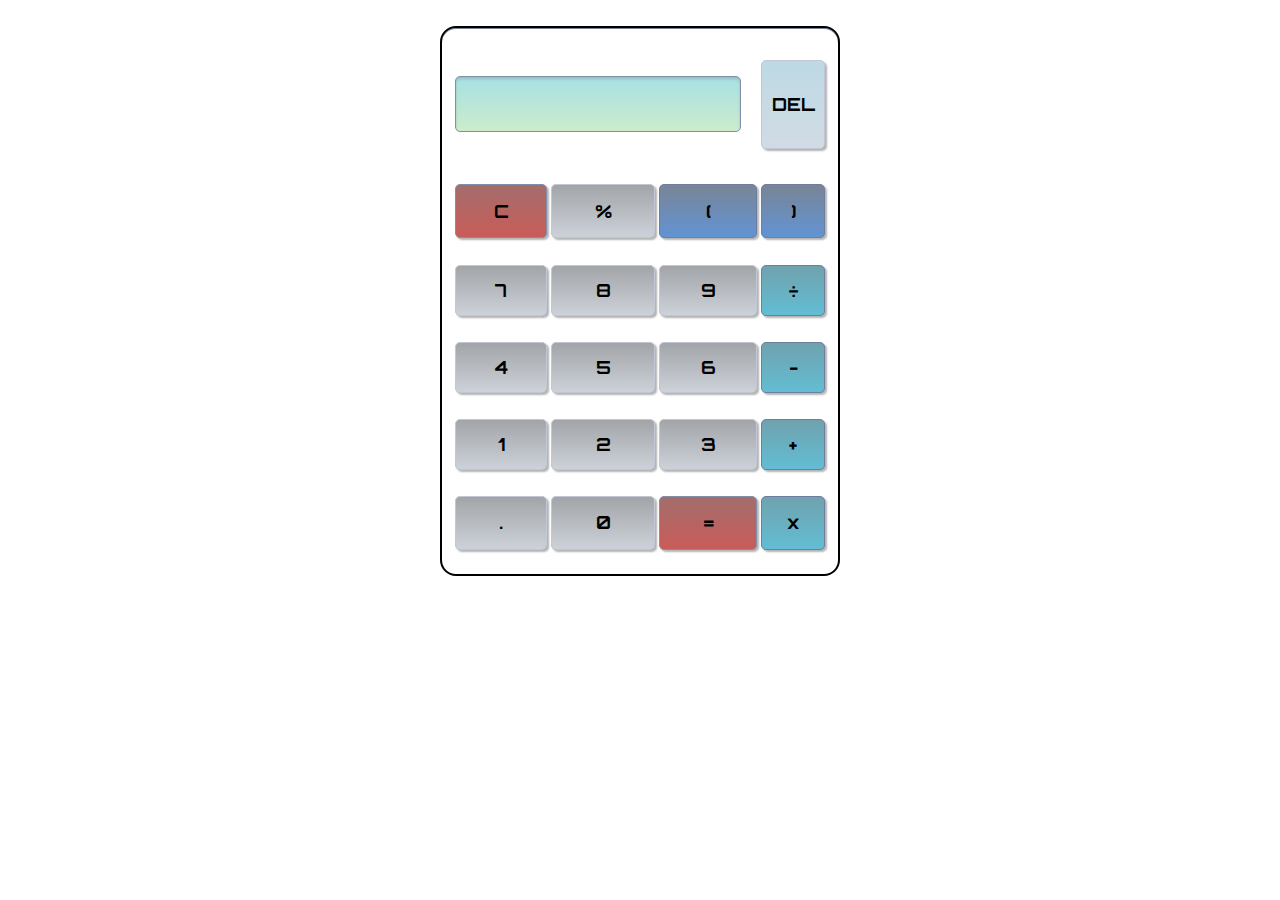
<file: calculator/index.html>
<!DOCTYPE html>
<html lang="en" dir="ltr">
 <head>
  <meta charset="utf-8">
  <title>Calculator</title>
  <link rel="stylesheet" href="index.css">
    <body> 
        <script src="index.js"></script>
        <table class="calculator">
       <tr>
        <td colspan="3"> <input class="display-icon" type="text" id="output" disabled /> </td>
        <td> <input type="button" value="DEL" onclick="backScreen()" id="Back" /></td>
      </tr>
     <tr>
        <td> <input type="button" value="C" onclick="clearScreen()" id="btn" /> </td>
         <td> <input type="button" value="%" onclick="display('%')" id="perc" /></td>
         <td> <input type="button" value="(" onclick="display('(')" id="Bracket1" /></td>
         <td> <input type="button" value=")" onclick="display(')')" id="Bracket2" /></td>
     </tr>
      <tr>
        <!-- display() function displays the value of clicked button -->
        <td> <input type="button" value="7" onclick="display('7')" id="seven" /> </td>
        <td> <input type="button" value="8" onclick="display('8')" id="eight" /> </td>
        <td> <input type="button" value="9" onclick="display('9')" id="nine" /> </td>
        <td> <input type="button" value="÷" onclick="display('/')" id="divide" /> </td>
      </tr>
      <tr>
        <td> <input type="button" value="4" onclick="display('4')" id="four" /> </td>
        <td> <input type="button" value="5" onclick="display('5')" id="five"/> </td>
        <td> <input type="button" value="6" onclick="display('6')" id="six"/> </td>
        <td> <input type="button" value="-" onclick="display('-')" id="sub"/> </td>
      </tr>
      <tr>
        <td> <input type="button" value="1" onclick="display('1')" id="one" /> </td>
        <td> <input type="button" value="2" onclick="display('2')" id="two" /> </td>
        <td> <input type="button" value="3" onclick="display('3')" id="three" /> </td>
        <td> <input type="button" value="+" onclick="display('+')" id="add" /> </td>
      </tr>
      <tr>
        <td> <input type="button" value="." onclick="display('.')" id="dot"/> </td>
        <td> <input type="button" value="0" onclick="display('0')" /> </td>
     
        <!-- calculate() function evaluates the mathematical expression -->
        <td> <input type="button" value="=" onclick="calculate()" id="btn" /> </td>
        <td> <input type="button" value="x" onclick="display('*')"  id="Mul"/> </td>
      </tr>
    </table> 
</table>   
</head>
</body>
</html>
</file>
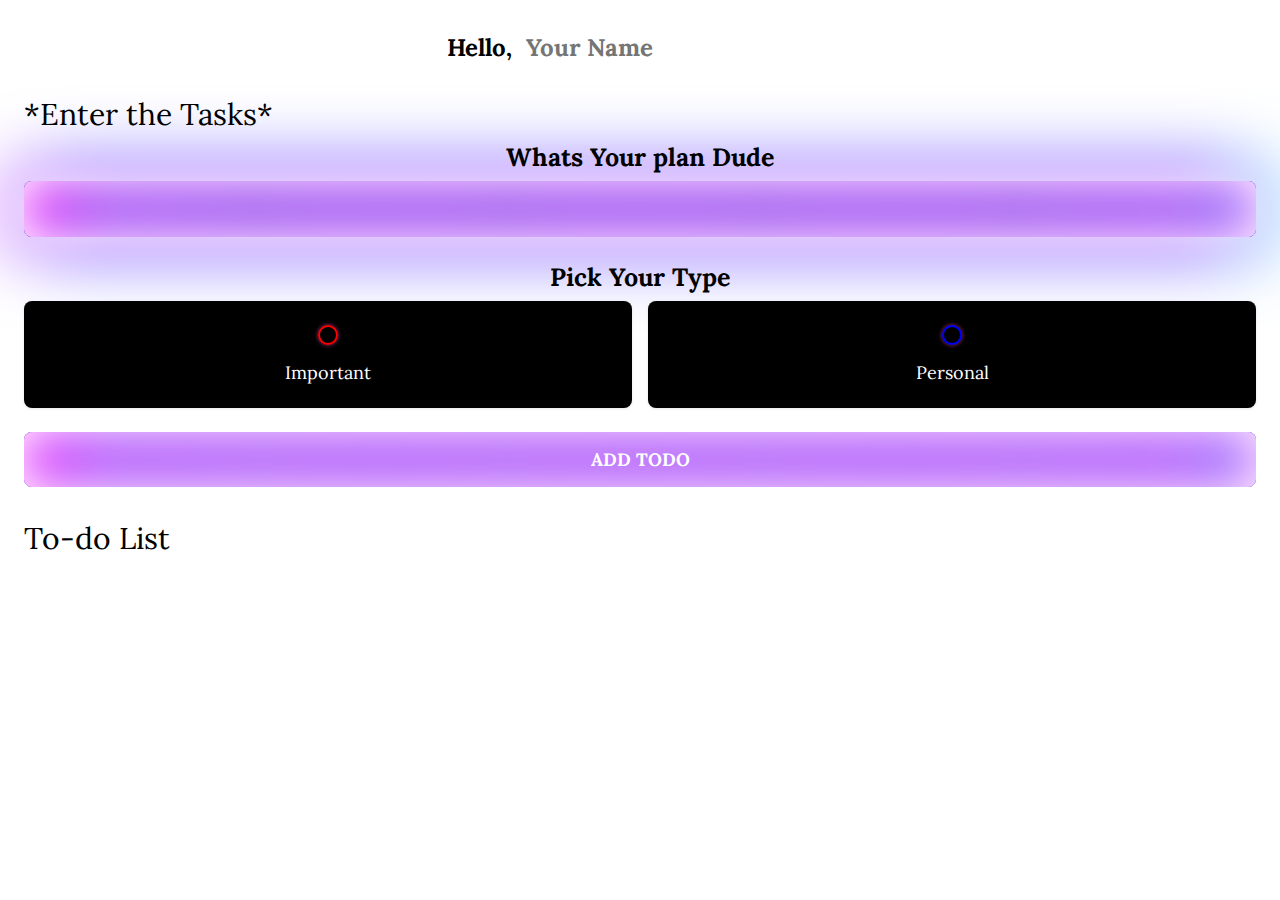
<file: todolist/todo.html>
<!DOCTYPE html>
<html lang="en">
<head>
	<meta charset="UTF-8" />
	<meta http-equiv="X-UA-Compatible" content="IE=edge" />
	<meta name="viewport" content="width=device-width, initial-scale=1.0" />
	<title>Todo List 2022 with LocalStorage</title>
	<link rel="stylesheet" href="todo.css" />
	<link rel="preconnect" href="https://fonts.googleapis.com">
<link rel="preconnect" href="https://fonts.gstatic.com" crossorigin>
<link href="https://fonts.googleapis.com/css2?family=Lora:ital@1&display=swap" rel="stylesheet">
</head>
<body>
	 <main class="app">
		<section class="greeting">
			<h2 class="title">
				Hello, <input type="text" id="name" placeholder="Your Name" />
			</h2>
		</section>
		<section class="create-todo">
			<h3>*Enter the Tasks*</h3>
			<form id="new-todo-form">
				<h4>Whats Your plan Dude</h4>
				<input 
					type="text"
					name="content"
					id="content" />
				
				<h4>Pick Your Type</h4>
				<div class="options">
					<label>
						<input type="radio" name="category" id="category1" value="business" /> 
						<span class="bubble business"></span>
						<div>Important</div>
					</label>
					<label>
						<input type="radio" name="category" id="category2" value="personal" />
						<span class="bubble personal"></span>
						<div>Personal</div>
					</label>
				</div>

				<input type="submit" value="Add todo" />
			</form>
		</section>
		<section class="todo-list">
			<h3>To-do List</h3>
			<div class="list" id="todo-list"></div>
		</section>
		</main>
	<script src="todo.js"></script>
	
</body>
</html>
</file>
<file: calculator/index.css>
@import url('https://fonts.googleapis.com/css2?family=Orbitron&display=swap');
.intro {
    text-align: center;
    line-height: 0;
}
.calculator {
    background-color:black transparent;
    box-shadow: inset 0px 1px #7b839b;
    color:purple;
    border: 2px solid black;
    font-family: -apple-system, BlinkMacSystemFont, 'Segoe UI', Roboto, Oxygen, Ubuntu, Cantarell, 'Open Sans', 'Helvetica Neue', sans-serif;
    padding: 10px;
    border-radius: 1em;
    height: 550px;
    width: 400px;
    margin: auto;
    transition: 200ms;
}

.calculator:hover {
    background-color: #000000;
    transform: inherit;
}
.display-icon{
    color: var(--bs-body-color);
    text-align: var(--bs-body-text-align);
    background-color: var(--bs-body-bg);
    -webkit-text-size-adjust: 100%;
    -webkit-tap-highlight-color: transparent;
    color:black;
    font-size: larger;
    width: 90%;
    height: 60%;
    font-family: 'Orbitron', sans-serif;
    border-radius: 5px;
    border-radius: 5px;
    border: 1px solid #828EAB;
    background: #f6f6f6;
    background-image: linear-gradient(to bottom, rgba(128, 214, 218, 0.67), rgba(181, 230, 181, 0.65));
    box-shadow: inset 0 2px 3px rgb(0 0 0 / 15%), 0 0 0 1px rgb(255 255 255 / 42%);
    line-height: 45px;
    height: 45px;
    padding-top: 8px;
    padding-right: 10px;
    text-align: left;
    cursor: text;
    z-index: 999;
    overflow-x: hidden;
    overflow-y: auto;
}
#btn {
    background-image: -webkit-linear-gradient(top, rgba(217, 83, 79, 0.4), rgba(217, 83, 79, 0.81));
    border-radius: 5px;
    border: 1px solid #828eab;
    box-shadow: #b3b3b3 2px 2px 2px;
    padding: 3.2%;
    text-align: center;
}
#btn:hover {
    background-color: white;
    transform: inherit

}
#add {
    font-size: large;
    background-image: -webkit-linear-gradient(top, rgba(95, 196, 220, 0.5), rgba(95, 196, 220, 0.9));
    border-radius: 5px;
    border: 1px solid #6f7ea0;
    box-shadow: #b3b3b3 2px 2px 2px;
    padding: 3.7%;
    text-align: center;
}

#dot {
    font-size: large;
}

#sub {
    font-size: large;
    background-image: -webkit-linear-gradient(top, rgba(95, 196, 220, 0.5), rgba(95, 196, 220, 0.9));
    border-radius: 5px;
    border: 1px solid #6f7ea0;
    box-shadow: #b3b3b3 2px 2px 2px;
    padding: 3.7%;
    text-align: center;
}
#divide {
    font-size: large;
    background-image: -webkit-linear-gradient(top, rgba(95, 196, 220, 0.5), rgba(95, 196, 220, 0.9));
    border-radius: 5px;
    border: 1px solid #6f7ea0;
    box-shadow: #b3b3b3 2px 2px 2px;
    padding: 3.7%;
    text-align: center;
}
#Mul {
    font-size: large;
    background-image: -webkit-linear-gradient(top, rgba(95, 196, 220, 0.5), rgba(95, 196, 220, 0.9));
    border-radius: 5px;
    border: 1px solid #6f7ea0;
    box-shadow: #b3b3b3 2px 2px 2px;
    padding: 3.7%;
    text-align: center;
}
#Bracket1 {
    font-size: large;
    background-image: -webkit-linear-gradient(top, rgba(95, 149, 220, 0.24), rgba(95, 149, 220, 0.9));
    border-radius: 5px;
    border: 1px solid #6f7ea0;
    box-shadow: #b3b3b3 2px 2px 2px;
    padding: 3.7%;
    text-align: center;
}
#Bracket2 {
    font-size: large;
    background-image: -webkit-linear-gradient(top, rgba(95, 149, 220, 0.24), rgba(95, 149, 220, 0.9));
    border-radius: 5px;
    border: 1px solid #6f7ea0;
    box-shadow: #b3b3b3 2px 2px 2px;
    padding: 3.7%;
    text-align: center;
}

#Back{
    background-color: lightblue;
    color: black;
    font-size: large;
    
}
body {
    background-image: url('https://t4.ftcdn.net/jpg/03/08/38/55/360_F_308385558_hsxfbK2kBqInaMnD48ybMG7nKYJo1pIY.jpg');
    background-repeat: no-repeat;
    background-attachment: fixed;
    background-size: cover;
}

input[type=button] {
    font-family: 'Orbitron', sans-serif;
    background-color:gray;
    color: black;
   -webkit-animation: glow 3s ease-in-out infinite alternate;
   -moz-animation: glow 3s ease-in-out infinite alternate;
   animation: glow 3s ease-in-out infinite alternate;
   border: solid black 0.5px;
   width: 100%;
   height: 70%;
   outline: red;
   -webkit-keyframes: glow;
   cursor: pointer;
   float: left;
   font-size: large;
   font-weight: bold;
   line-height: 25px;
   text-align: center;
   text-decoration: none;
   vertical-align: middle;
   background-image: -webkit-linear-gradient(top, rgba(213, 219, 227, 0.4), rgba(213, 219, 227, 0.9));
   border-radius: 5px;
   border: 1px solid #C1C7D4;
   box-shadow: #b3b3b3 2px 2px 2px;
   padding: 0 8px;
   text-align: center;
}

@keyframes glow {
    from {
        text-shadow: 0 0 10px #e07070, 0 0 20 px #000000 , 0 0 40px #000000,
        0 0 50px #6c258d , 0 0 60px #9554b3 , 0 0 70px #8f162a;
    }
    to {
        text-shadow: 0 0 20px #eeeeee, 0 0 30px #ff4da6,  0 0 40px #ff4da6, 0 0 50px #ff4da6, 
        0 0 60px #ff4da6, 0 0 70px #ff4da6, 0 0 80px #ff4da6;
    }
}

input:active[type=button] {
    background: lightblue;
    transition: 0s;
    transition: ease-in-out , width .35s ease-in-out;
   -webkit-box-shadow: inset 0px 0px 5px #c1c1c1;
   -moz-box-shadow: inset 0px 0px 5px #c1c1c1;
    box-shadow: inset 0px 0px 5px #c1c1c1;
}
</file>
<file: todolist/todo.css>
@import url('https://fonts.googleapis.com/css2?family=Lora:ital@1&display=swap');
* {
	margin: 0;
	padding: 0;
	box-sizing: border-box;
	font-family: 'Lora', serif;
}

input:not([type="radio"]):not([type="checkbox"]), button {
	appearance: none;
	border: none;
	outline: none;
	background: none;
	cursor: initial;
}
body {
	background:white;
	color:black;
}

section {
	margin-top: 2rem;
	margin-bottom: 2rem;
	padding-left: 1.5rem;
	padding-right: 1.5rem;
}

h3 {
	color:inset 0 0 50px #fff,      
    inset 20px 0 80px #f0f,   
    inset -20px 0 80px #0ff, ;
	font-size: 30px;
	font-weight: 400;
    text-decoration:dotted;
	margin-bottom: 0.5rem;
    
}

mark{
    background-color: white;
}

h4 {
	color: black;
	font-size: 25px;
	font-weight: 700;
	margin-bottom: 0.5rem;
    text-align: center;
}

.greeting .title {
	display: block;
    text-align: center;
    font-size: 50px;

}

.greeting .title input {
	margin-left: 0.5rem;
	flex: 1 1 0%;
	min-width: 0;
}

.greeting .title, 
.greeting .title input {
	color: black;
	font-size: 1.5rem;
	font-weight: 700;
}

.create-todo input[type="text"] {
	display: block;
	width: 100%;
	font-size: larger;
	padding: 1rem 1.5rem;
	color:white;
	background-color: black;
	border-radius: 0.5rem;
	box-shadow: inset 0 0 50px #fff,      /* inner white */
    inset 20px 0 80px #f0f,   /* inner left magenta short */
    inset -20px 0 80px #0ff,  /* inner right cyan short */
    inset 20px 0 300px #f0f,  /* inner left magenta broad */
    inset -20px 0 300px #0ff, /* inner right cyan broad */ 
    0 0 50px #fff,            /* outer white */
    -10px 0 80px #f0f,        /* outer left magenta */
    10px 0 80px #0ff;   
	margin-bottom: 1rem;
	margin-bottom: 1.5rem;
}

.create-todo .options {
	display: grid;
	grid-template-columns: repeat(2, 1fr);
	grid-gap: 1rem;
	margin-bottom: 1.5rem;
}

.create-todo .options label {
	display: flex;
	flex-direction: column;
	align-items: center;
	justify-content: center;
	background-color: black;
	padding: 1.5rem;
	box-shadow:  0 1px 3px rgba(0, 0, 0, 0.1);
	border-radius: 0.5rem;
	cursor: pointer;
}

input[type="radio"],
input[type="checkbox"] {
	display: none;
}

.bubble {
	display: flex;
	align-items: center;
	justify-content: center;
	width: 20px;
	height: 20px;
	border-radius: 999px;
	border: 2px solid  #3a82ee;
	box-shadow: 0px 0px 4px rgba(58, 130, 238, 0.75);
}

.bubble.personal {
	border-color:blue;
	box-shadow: 0px 0px 4px rgba(234, 64, 164, 0.75);
}
.bubble.business {
    border-color:red;
    box-shadow: 0px 0px 4px rgba(234, 64, 164, 0.75);
}

.bubble::after {
	content: '';
	display: block;
	opacity: 0;
	width: 0px;
	height: 0px;
	background-color: #3a82ee;
	box-shadow: 0px 0px 4px rgba(58, 130, 238, 0.75);
	border-radius: 999px;
	transition: 0.2s ease-in-out;
}

.bubble.personal::after {
	background-color: #EA40A4;
	box-shadow: 0px 0px 4px rgba(234, 64, 164, 0.75);
}

input:checked ~ .bubble::after {
	width: 10px;
	height: 10px;
	opacity: 1;
}

.create-todo .options label div {
	color: white;
	font-size: 1.125rem;
	margin-top: 1rem;
}

.create-todo input[type="submit"] {
	display: block;
	width: 100%;
	font-size: 1.125rem;
	padding: 1rem 1.5rem;
	color: #FFF;
	font-weight: 700;
	text-transform: uppercase;
	background-color:  #EA40A4;
	box-shadow:inset 0 0 50px #fff,      /* inner white */
    inset 20px 0 80px #f0f,   /* inner left magenta short */
    inset -20px 0 80px #0ff,  /* inner right cyan short */
    inset 20px 0 300px #f0f,  /* inner left magenta broad */
    inset -20px 0 300px #0ff; /* inner right cyan broad */
	border-radius: 0.5rem;
	cursor: pointer;
	transition: 0.2s ease-out;
}

.create-todo input[type="submit"]:hover {
	opacity: 0.75;
}

.todo-list{
    text-align: start;
}

.todo-list .list {
	margin: 1rem 0;
}

.todo-list .todo-item {
	display: flex;
	align-items: center;
	background-color: #FFF;
	padding: 1rem;
	border-radius: 0.5rem;
    box-shadow: inset 0 0 50px #fff,      /* inner white */
    inset 20px 0 80px #f0f,   /* inner left magenta short */
    inset -20px 0 80px #0ff,  /* inner right cyan short */
    inset 20px 0 300px #f0f,  /* inner left magenta broad */
    inset -20px 0 300px #0ff, /* inner right cyan broad */
    0 0 50px #fff,            /* outer white */
    -10px 0 80px #f0f,        /* outer left magenta */
    10px 0 80px #0ff;  
	margin-bottom: 1rem;
}

.todo-item label {
	display: block;
	margin-right: 1rem;
	cursor: pointer;
}

.todo-item .todo-content {
	flex: 1 1 0%;
}

.todo-item .todo-content input {
	color: #313154;
	font-size: 1.125rem;
}

.todo-item .actions {
	display: flex;
	align-items: center;
}

.todo-item .actions button {
	display: block;
	padding: 0.5rem;
	border-radius: 0.25rem;
	color: #FFF;
	cursor: pointer;
	transition: 0.2s ease-in-out;
}

.todo-item .actions button:hover {
	opacity: 0.75;
}

.todo-item .actions .edit {
	margin-right: 0.5rem;
	background-color: black;
}

.todo-item .actions .delete {
	background-color: red;
}

.todo-item.done .todo-content input {
	text-decoration: line-through;
	color: #888;
}
</file>
